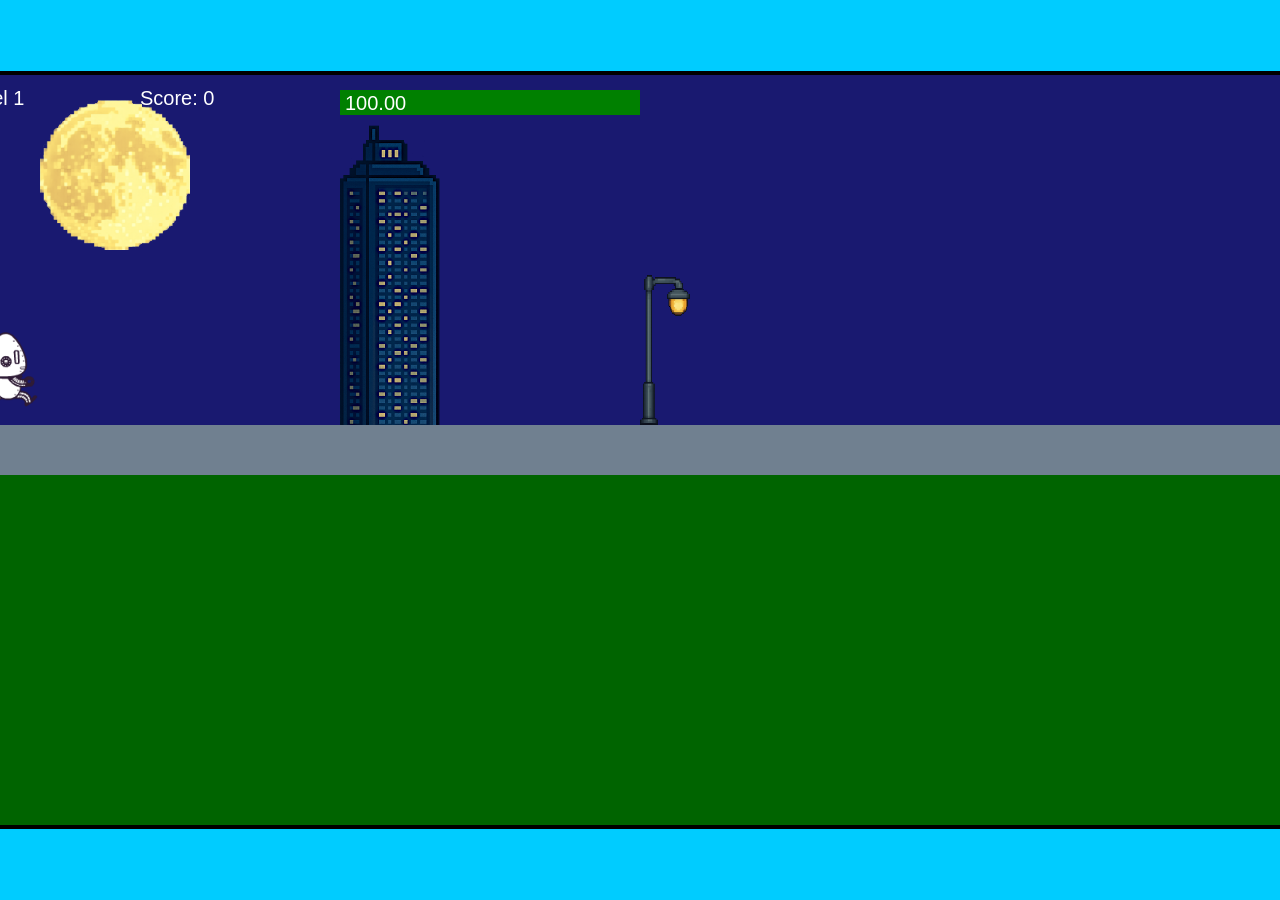
<file: fsd-projects/runtime/index.html>
<!DOCTYPE html>
<html lang="en">
  <head>
    <meta charset="UTF-8" />
    <meta name="viewport" content="width=device-width, initial-scale=1.0" />
    <title>Runtime Neo</title>
    <link rel="stylesheet" href="runtime.css" />
    <script src="https://code.jquery.com/jquery-3.1.0.js"></script>
    <script src="setup.js"></script>
    <script src="levels.js"></script>
    <script src="scenery.js"></script>
    <script src="student.js"></script>
    <script src="main.js"></script>
  </head>
  <body id="body">
    <canvas id="gameCanvas" width="1400" height="750"></canvas>
    <img id="player" src="images/halle.png" />
    <img id="projectile" src="images/projectile.png" />
    <img id="basicPlatform" src="images/interactable/basicPlatform.png" />
    <img id="spikes" src="images/interactable/spikes.png" />
    <img id="bug" src="images/interactable/bug.png" />
    <img id="healthUp" src="images/interactable/healthUp.png" />
    <img id="flag" src="images/interactable/flag.png" />
    <img id="moon" src="images/backgrounds/moon.png" />
    <img id="building" src="images/backgrounds/building.png" />
    <img id="lamp" src="images/backgrounds/lamp.png" />
  </body>
</html>
</file>
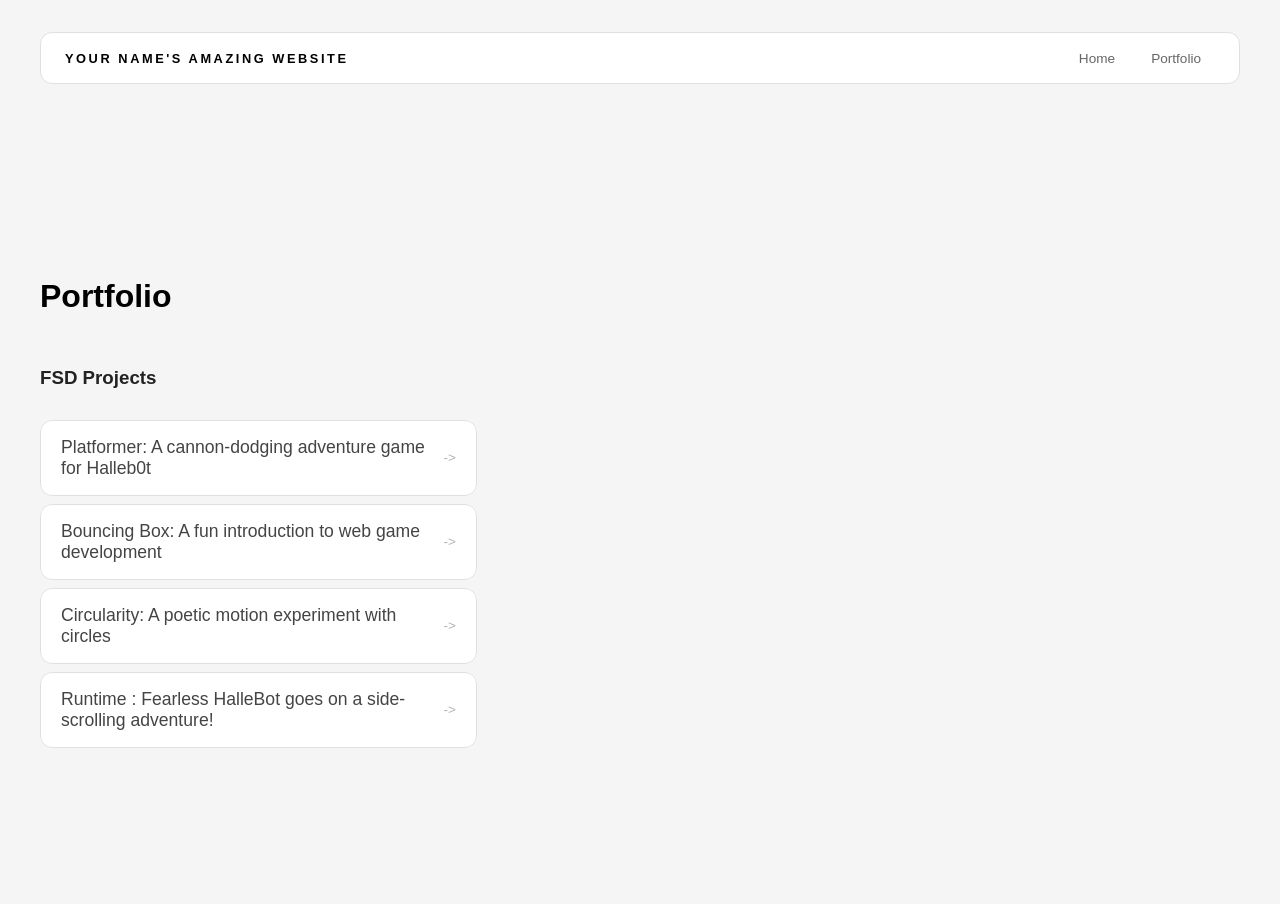
<file: portfolio.html>
<!DOCTYPE html>
<html>

<head>
  <title>hi</title>
  <link rel="stylesheet" href="style.css" />
</head>

<body>
  <!-- All content goes here -->
  <div id="all-contents">
    <nav>
      <h1>Your Name's Amazing Website</h1>
      <ul id="nav-ul">
        <li class="nav-li">
          <a href="index.html">Home</a>
        </li>
        <li class="nav-li">
          <a href="portfolio.html">Portfolio</a>
        </li>
      </ul>

    </nav>

    <main>
      <div class="content">
        <h1>Portfolio</h1>
        <h3>FSD Projects</h3>
        <ul id="portfolio">
          <li>
            <a href="fsd-projects/platformer/">Platformer: A cannon-dodging adventure game for Halleb0t</a>
          </li>
          <li>
            <a href="fsd-projects/bouncing-box/">Bouncing Box: A fun introduction to web game development</a>
          </li>
          <li>
            <a href="fsd-projects/circularity/">Circularity: A poetic motion experiment with circles</a>
          </li>
          <li>
            <a href="fsd-projects/runtime/">Runtime : Fearless HalleBot goes on a side-scrolling adventure!</a>
          </li>

        </ul>

        <!-- ASD Projects will go here -->

    </main>
  </div>

  </div>
</body>

</html>
</file>
<file: fsd-projects/runtime/runtime.css>
/* runtime.css */
/* Styles for Runtime Neo auto-runner game */

img {
  display: none;
}

#gameCanvas {
  position: absolute;
  border: 4px solid #000;
  top: 50%;
  left: 50%;
  transform: translate(-50%, -50%);
}

body {
  margin: 0;
  background-color: #00ccff;
  font-family: Arial, sans-serif;
  text-align: center;
  overflow: hidden;
}
</file>
<file: style.css>
* {
  box-sizing: border-box;
}

body {
  margin: 0;
  background: #f5f5f5;
  color: #222;
  font-family: "Helvetica Neue", Arial, sans-serif;
}

#all-contents {
  max-width: 1500px;
  min-height: 100vh;
  margin: 0 auto;
  padding: 32px 40px;
}
main {
    display: grid;
    grid-template-columns: minmax(220px, 1fr) minmax(420px, 1.6fr);
    align-items: center;
    min-height: calc(100vh - 160px);
    gap: clamp(32px, 5vw, 80px);
}

.sidebar {
    width: 100%;
}

.content {
    display: flex;
    flex-direction: column;
    align-items: flex-start;
    gap: 12px;
}
h2 {
    margin: 0;
    font-size: clamp(4rem, 10vw, 7rem);
    line-height: 0.9;
    font-weight: 900;
    letter-spacing: -0.04em;
    text-transform: uppercase;
    color: #000;
}

.content > p {
    margin: 0;
    color: #999;
    font-size: 0.9rem;
    text-transform: uppercase;
    letter-spacing: 0.15em;
    line-height: 1.4;
}
#interests {
    margin-top: 32px;
    width: 100%;
}

#interests h3 {
    margin: 0 0 12px;
    font-size: 0.75rem;
    font-weight: 700;
    text-transform: uppercase;
    letter-spacing: 0.2em;
    color: #aaa;
}
#interests ul {
    list-style: none;
    margin: 0;
    padding: 0;
    display: flex;
    flex-wrap: wrap;
    gap: 8px;
}

#interests li {
    color: #555;
    font-size: 1rem;
    font-weight: 600;
    padding: 10px 20px;
    background: #fff;
    border: 1px solid #ddd;
    border-radius: 100px;
    transition: background 0.25s ease, color 0.25s ease, transform 0.25s ease;
    cursor: default;
}

#interests li:hover {
    background: #000;
    color: #fff;
    border-color: #000;
    transform: translateY(-2px);
}
.sidebar-img {
    width: 100%;
    max-width: 760px;
    aspect-ratio: 3 / 4;
    object-fit: cover;
    display: block;
    border-radius: 16px;
    filter: grayscale(100%);
    box-shadow: 0 8px 30px rgba(0, 0, 0, 0.12);
    transition: filter 0.4s ease, transform 0.4s ease, box-shadow 0.4s ease;
}

.sidebar-img:hover {
    filter: grayscale(0%);
    transform: translateY(-4px);
    box-shadow: 0 16px 40px rgba(0, 0, 0, 0.18);
}
#interests {
    margin-top: 32px;
    width: 100%;
}

#interests h3 {
    margin: 0 0 12px;
    font-size: 0.75rem;
    font-weight: 700;
    text-transform: uppercase;
    letter-spacing: 0.2em;
    color: #aaa;
}

#interests ul {
    list-style: none;
    margin: 0;
    padding: 0;
    display: flex;
    flex-wrap: wrap;
    gap: 8px;
}

#interests li {
    color: #555;
    font-size: 1rem;
    font-weight: 600;
    padding: 10px 20px;
    background: #fff;
    border: 1px solid #ddd;
    border-radius: 100px;
    transition: background 0.25s ease, color 0.25s ease, transform 0.25s ease;
    cursor: default;
}

#interests li:hover {
    background: #000;
    color: #fff;
    border-color: #000;
    transform: translateY(-2px);
}
.sidebar-img {
    width: 100%;
    max-width: 760px;
    aspect-ratio: 3 / 4;
    object-fit: cover;
    display: block;
    border-radius: 16px;
    filter: grayscale(100%);
    box-shadow: 0 8px 30px rgba(0, 0, 0, 0.12);
    transition: filter 0.4s ease, transform 0.4s ease, box-shadow 0.4s ease;
}

.sidebar-img:hover {
    filter: grayscale(0%);
    transform: translateY(-4px);
    box-shadow: 0 16px 40px rgba(0, 0, 0, 0.18);
}
nav {
    display: flex;
    justify-content: space-between;
    align-items: center;
    margin-bottom: 48px;
    padding: 16px 24px;
    background: #fff;
    border: 1px solid #e0e0e0;
    border-radius: 12px;
}

nav h1 {
    margin: 0;
    font-size: 0.8rem;
    font-weight: 700;
    text-transform: uppercase;
    letter-spacing: 0.2em;
    color: #000;
}

#nav-ul {
    list-style: none;
    display: flex;
    gap: 8px;
    margin: 0;
    padding: 0;
}

.nav-li a {
    color: #666;
    text-decoration: none;
    font-size: 0.85rem;
    font-weight: 500;
    padding: 6px 14px;
    border-radius: 8px;
    transition: background 0.25s ease, color 0.25s ease;
}

.nav-li a:hover {
    background: #000;
    color: #fff;
}
/* Portfolio styles */
.content h1 {
  color: black;
}

#portfolio {
  list-style: none;
  margin: 0;
  padding: 0;
  width: 100%;
  display: flex;
  flex-direction: column;
  gap: 8px;
}

#portfolio li {
  border-radius: 12px;
  overflow: hidden;
}

#portfolio a {
  display: flex;
  justify-content: space-between;
  align-items: center;
  text-decoration: none;
  color: #444;
  padding: 16px 20px;
  font-size: 1.1rem;
  font-weight: 500;
  background: #fff;
  border: 1px solid #e0e0e0;
  border-radius: 12px;
  transition: background 0.25s ease, color 0.25s ease, transform 0.25s ease;
}

#portfolio a:hover {
  background: #000;
  color: #fff;
  transform: translateX(4px);
}

#portfolio a::after {
  content: "->";
  font-size: 0.85rem;
  opacity: 0.4;
  transition: opacity 0.25s ease;
  white-space: nowrap;
}

#portfolio a:hover::after {
  opacity: 1;
}
</file>
